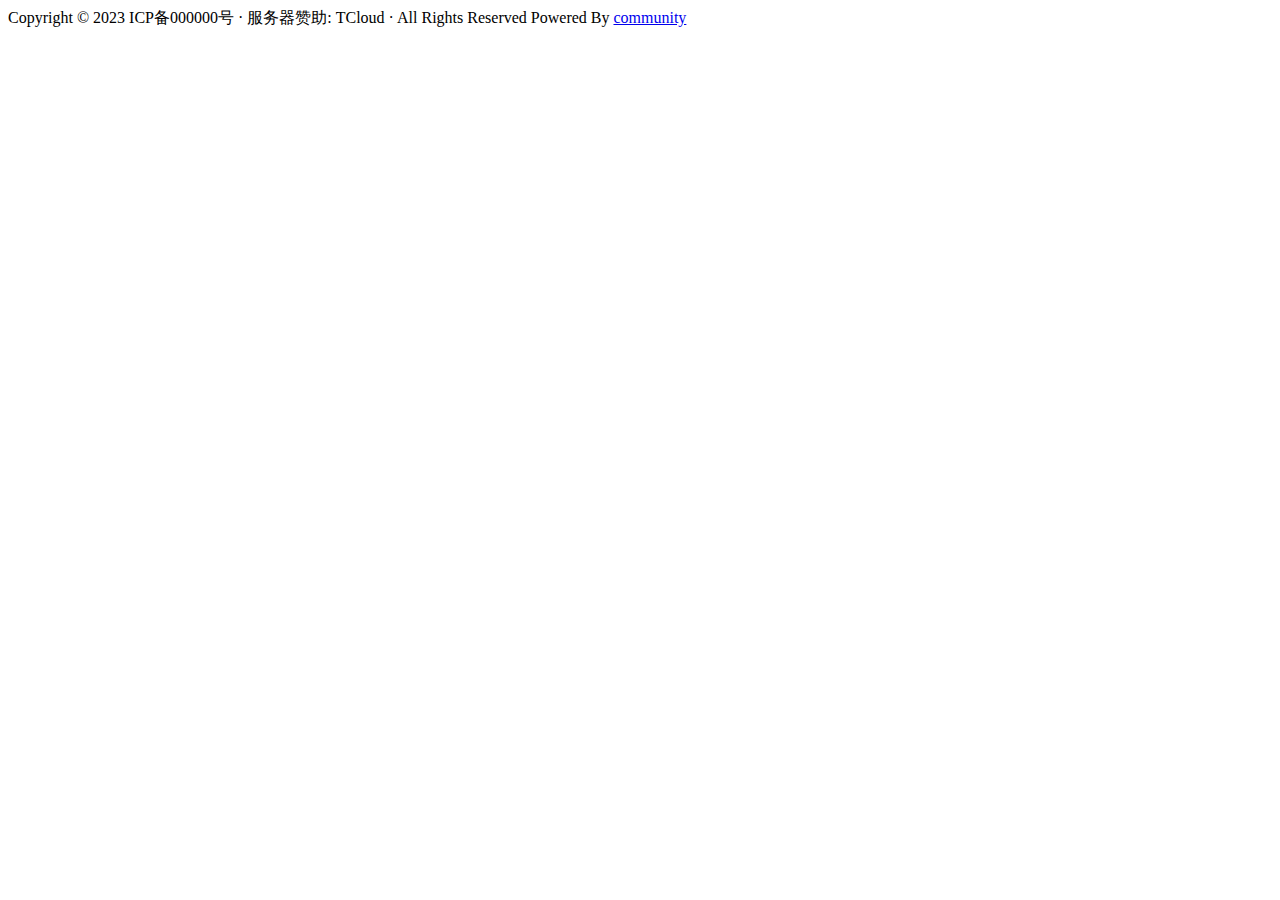
<file: src/main/resources/templates/foot.html>
<!DOCTYPE html>

<html xmlns:th="http://www.thymeleaf.org">

<body>

<div th:fragment="foot"  class="footer">
    <div>Copyright © 2023  ICP备000000号 · 服务器赞助: TCloud · All Rights Reserved Powered By <a href="http://localhost:8888" target="_blank"> community </a></div>
</div>

</body>

</html>
</file>
